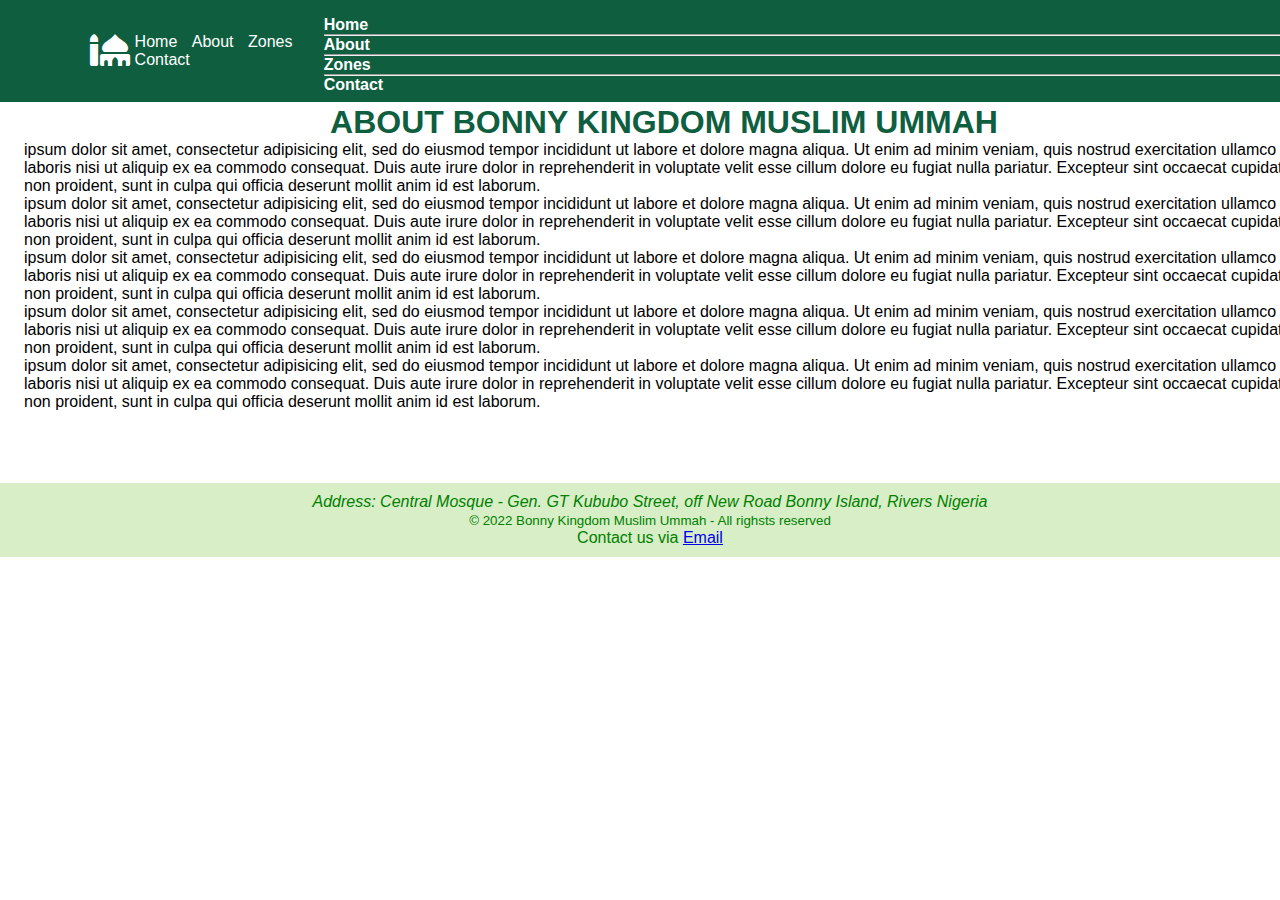
<file: about.html>
<!DOCTYPE html>
<html lang="en">
<head>
	<meta charset="utf-8">
	<meta http-equiv="X-UA-Compatible" content="IE=edge">
     <meta name="viewport" content="width=device-width, initial-scale=1.0">
	<title>Muslim Ummah</title>
	<link href="https://cdn.jsdelivr.net/npm/bootstrap@5.1.1/dist/css/bootstrap.min.css" rel="stylesheet" integrity="sha384-F3w7mX95PdgyTmZZMECAngseQB83DfGTowi0iMjiWaeVhAn4FJkqJByhZMI3AhiU" crossorigin="anonymous">
  <link href="https://cdnjs.cloudflare.com/ajax/libs/font-awesome/5.15.4/css/all.min.css" rel="stylesheet">
  <link rel="stylesheet" href="public/css/styles.css">
</head>
<body>
	<header>
         <a href="" class="logo" id="logo"><i class="fas fa-mosque"></i></a>
          <div class="main-icon" id="icon">
               <div class="fas fa-bars" id="menu-btn"></div>
          </div>
          <nav id="nav">
               <ul>
                    <li><a href="index.html">Home</a></li>
                    <li><a href="about.html">About</a></li>
                    <li><a href="zones.html">Zones</a></li>
                    <li><a href="contact.html">Contact</a></li>
               </ul>
          </nav>
          <div class="d-none" id="flex-nav">
               <ul>
                    <li><a href="index.html">Home</a></li><hr>
                    <li><a href="about.html">About</a></li><hr>
                    <li><a href="zones.html">Zones</a></li><hr>
                    <li><a href="contact.html">Contact</a></li>
               </ul>
          </div>          
     </header>
	<main>
		<article>
               <h1 class="page-title">ABOUT BONNY KINGDOM MUSLIM UMMAH</h1>
               <div>
                 <p>ipsum dolor sit amet, consectetur adipisicing elit, sed do eiusmod
                 tempor incididunt ut labore et dolore magna aliqua. Ut enim ad minim veniam,
                 quis nostrud exercitation ullamco laboris nisi ut aliquip ex ea commodo
                 consequat. Duis aute irure dolor in reprehenderit in voluptate velit esse
                 cillum dolore eu fugiat nulla pariatur. Excepteur sint occaecat cupidatat non
                 proident, sunt in culpa qui officia deserunt mollit anim id est laborum.</p>

                 <p>ipsum dolor sit amet, consectetur adipisicing elit, sed do eiusmod
                 tempor incididunt ut labore et dolore magna aliqua. Ut enim ad minim veniam,
                 quis nostrud exercitation ullamco laboris nisi ut aliquip ex ea commodo
                 consequat. Duis aute irure dolor in reprehenderit in voluptate velit esse
                 cillum dolore eu fugiat nulla pariatur. Excepteur sint occaecat cupidatat non
                 proident, sunt in culpa qui officia deserunt mollit anim id est laborum.</p>

                 <p>ipsum dolor sit amet, consectetur adipisicing elit, sed do eiusmod
                 tempor incididunt ut labore et dolore magna aliqua. Ut enim ad minim veniam,
                 quis nostrud exercitation ullamco laboris nisi ut aliquip ex ea commodo
                 consequat. Duis aute irure dolor in reprehenderit in voluptate velit esse
                 cillum dolore eu fugiat nulla pariatur. Excepteur sint occaecat cupidatat non
                 proident, sunt in culpa qui officia deserunt mollit anim id est laborum.</p>

                 <p>ipsum dolor sit amet, consectetur adipisicing elit, sed do eiusmod
                 tempor incididunt ut labore et dolore magna aliqua. Ut enim ad minim veniam,
                 quis nostrud exercitation ullamco laboris nisi ut aliquip ex ea commodo
                 consequat. Duis aute irure dolor in reprehenderit in voluptate velit esse
                 cillum dolore eu fugiat nulla pariatur. Excepteur sint occaecat cupidatat non
                 proident, sunt in culpa qui officia deserunt mollit anim id est laborum.</p>

                 <p>ipsum dolor sit amet, consectetur adipisicing elit, sed do eiusmod
                 tempor incididunt ut labore et dolore magna aliqua. Ut enim ad minim veniam,
                 quis nostrud exercitation ullamco laboris nisi ut aliquip ex ea commodo
                 consequat. Duis aute irure dolor in reprehenderit in voluptate velit esse
                 cillum dolore eu fugiat nulla pariatur. Excepteur sint occaecat cupidatat non
                 proident, sunt in culpa qui officia deserunt mollit anim id est laborum.</p>
               </div>
         
		</article>
	</main>
	 <footer>
         <p><address>Address: Central Mosque - Gen. GT Kububo Street, off New Road Bonny Island, Rivers Nigeria </address></p>
         <p><small>&copy; 2022 Bonny Kingdom Muslim Ummah - All righsts reserved</small></p>
         <p>Contact us via <a href="mailto:umarmohdkamel@gmail.com" target="_blank">Email</a></p>
    </footer>

  <script type="text/javascript" src="public/js/index.js"></script>
  <script src="https://code.jquery.com/jquery-3.6.0.slim.js" integrity="sha256-HwWONEZrpuoh951cQD1ov2HUK5zA5DwJ1DNUXaM6FsY=" crossorigin="anonymous"></script>
	<script src="public/js/bootstrap.js"></script>
	<script src="https://cdn.jsdelivr.net/npm/bootstrap@5.1.3/dist/js/bootstrap.bundle.min.js" integrity="sha384-ka7Sk0Gln4gmtz2MlQnikT1wXgYsOg+OMhuP+IlRH9sENBO0LRn5q+8nbTov4+1p" crossorigin="anonymous"></script>
</body>
</html>
</file>
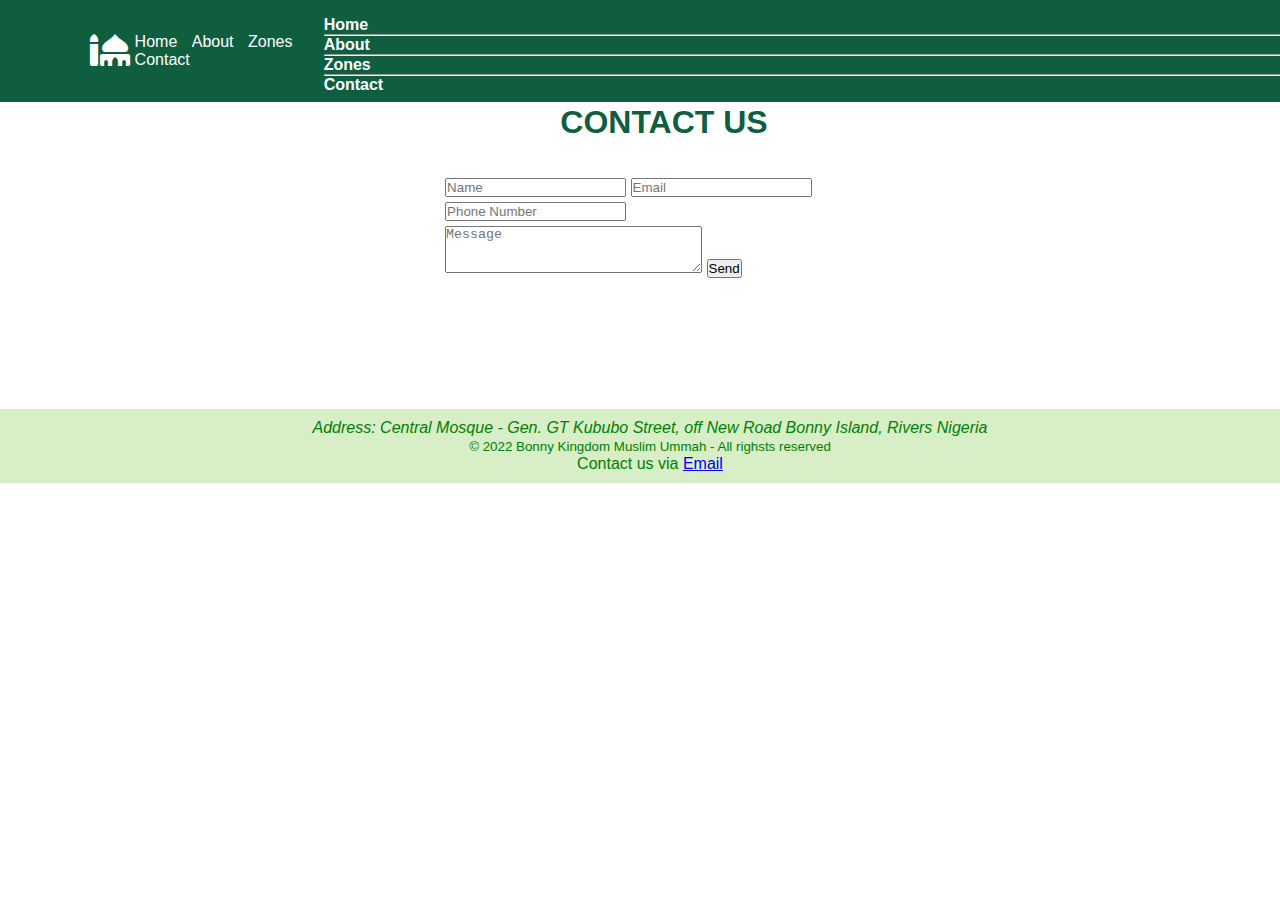
<file: contact.html>
<!DOCTYPE html>
<html lang="en">
<head>
	<meta charset="utf-8">
	<meta http-equiv="X-UA-Compatible" content="IE=edge">
     <meta name="viewport" content="width=device-width, initial-scale=1.0">
	<title>Muslim Ummah</title>
	<link href="https://cdn.jsdelivr.net/npm/bootstrap@5.1.1/dist/css/bootstrap.min.css" rel="stylesheet" integrity="sha384-F3w7mX95PdgyTmZZMECAngseQB83DfGTowi0iMjiWaeVhAn4FJkqJByhZMI3AhiU" crossorigin="anonymous">
  <link href="https://cdnjs.cloudflare.com/ajax/libs/font-awesome/5.15.4/css/all.min.css" rel="stylesheet">
  <link rel="stylesheet" href="public/css/styles.css">
</head>
<body>
	<header>
          <a href="" class="logo" id="logo"><i class="fas fa-mosque"></i></a>
          <div class="main-icon" id="icon">
               <div class="fas fa-bars" id="menu-btn"></div>
          </div>
          <nav id="nav">
               <ul>
                    <li><a href="index.html">Home</a></li>
                    <li><a href="about.html">About</a></li>
                    <li><a href="zones.html">Zones</a></li>
                    <li><a href="contact.html">Contact</a></li>
               </ul>
          </nav>
          <div class="d-none" id="flex-nav">
               <ul>
                    <li><a href="index.html">Home</a></li><hr>
                    <li><a href="about.html">About</a></li><hr>
                    <li><a href="zones.html">Zones</a></li><hr>
                    <li><a href="contact.html">Contact</a></li>
               </ul>
          </div>          
     </header>
	<main>
		<article>
       <h1 class="page-title">CONTACT US</h1>
               <div class="foo-container">
                    <div class="min-container">
                         <p></p>
                         <form action="" id="my-form"> 
                              <div class="msg"></div>        
                              <div class="success"></div>        
                              <input type="text" class="form-control" id="name" placeholder="Name">
                              <input type="text" class="form-control" id="email" placeholder="Email">
                              <input type="number" class="form-control" name="phone" id="phone" placeholder="Phone Number">
                              <textarea name="text" class="form-control" id="text" cols="30" rows="3" placeholder="Message"></textarea>
                              <button type="submit" class="btn btn-success" id="submit">Send</button>
                         </form>
                    </div>
               </div>         
		</article>
	</main>
	 <footer>
         <p><address>Address: Central Mosque - Gen. GT Kububo Street, off New Road Bonny Island, Rivers Nigeria </address></p>
         <p><small>&copy; 2022 Bonny Kingdom Muslim Ummah - All righsts reserved</small></p>
         <p>Contact us via <a href="mailto:umarmohdkamel@gmail.com" target="_blank">Email</a></p>
    </footer>
    <script type="text/javascript">
      
      const myForm = document.querySelector('#my-form');
      const name = document.querySelector('#name');
      const email = document.querySelector('#email');
      const phone = document.querySelector('#phone');
      const text = document.querySelector('#text');
      const button = document.querySelector('#submit');
      const msg = document.querySelector('.msg');
      const success = document.querySelector('.success');

      myForm.addEventListener('submit', onSubmit);

      function onSubmit(e) {
         e.preventDefault();

         const name = document.getElementById('name');
         const email = document.getElementById('email');
         const phone = document.getElementById('phone');
         const text = document.getElementById('text');
         //const button = document.getElementById('submit');
         //const msg = document.getElementByCassName('.msg');
         
         if (name === '' || email === '' || phone === '' || text === '') {
          msg.innerHTML = 'Please fill all the fields.';
          //setTimeout(() => msg.remove(), 3000);
         } else {
          //
         }
       }
    </script>

  <script type="text/javascript" src="public/js/index.js"></script>
  <script src="https://code.jquery.com/jquery-3.6.0.slim.js" integrity="sha256-HwWONEZrpuoh951cQD1ov2HUK5zA5DwJ1DNUXaM6FsY=" crossorigin="anonymous"></script>
	<script src="public/js/bootstrap.js"></script>
	<script src="https://cdn.jsdelivr.net/npm/bootstrap@5.1.3/dist/js/bootstrap.bundle.min.js" integrity="sha384-ka7Sk0Gln4gmtz2MlQnikT1wXgYsOg+OMhuP+IlRH9sENBO0LRn5q+8nbTov4+1p" crossorigin="anonymous"></script>
</body>
</html>
</file>
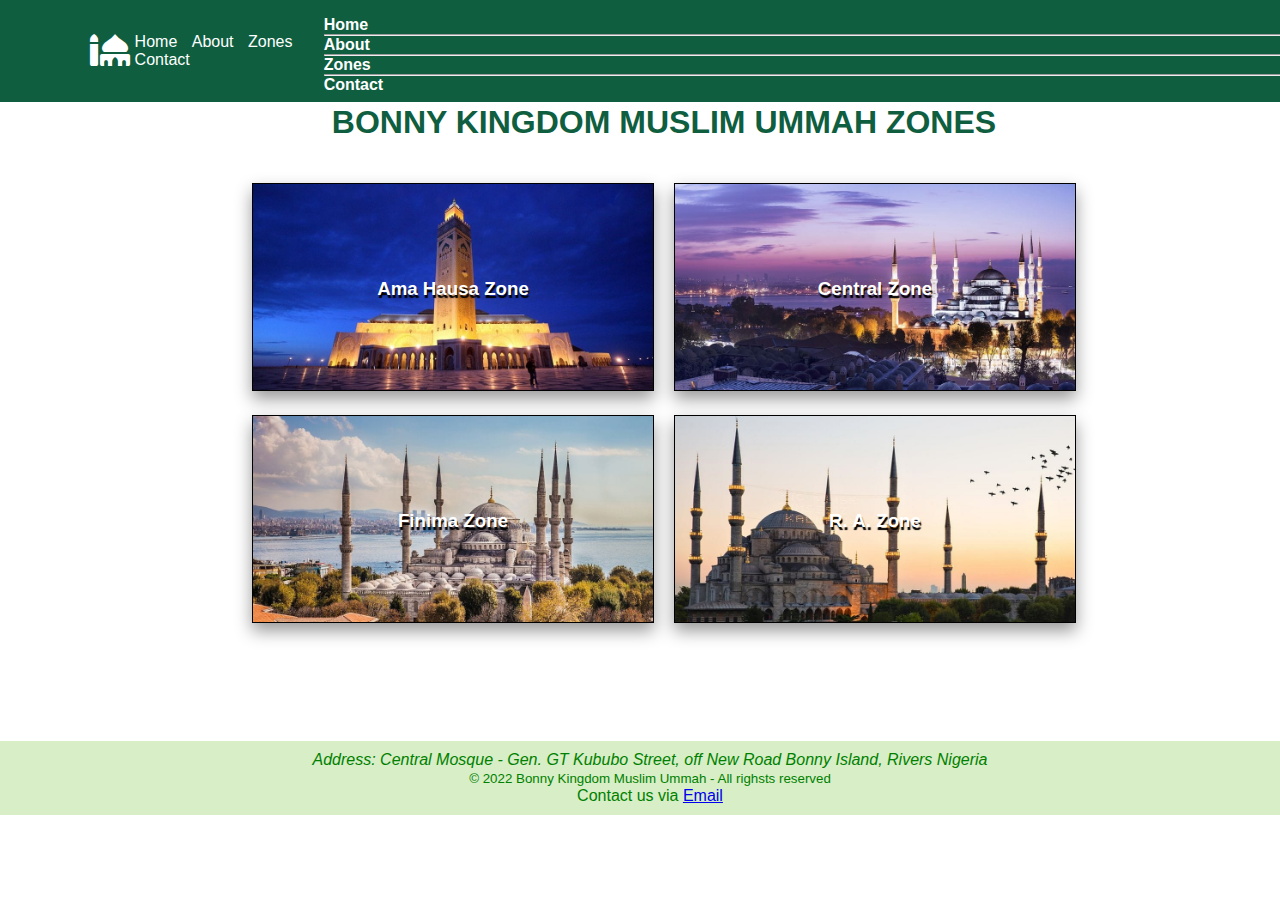
<file: zones.html>
<!DOCTYPE html>
<html lang="en">
<head>
	<meta charset="utf-8">
	<meta http-equiv="X-UA-Compatible" content="IE=edge">
     <meta name="viewport" content="width=device-width, initial-scale=1.0">
	<title>Muslim Ummah</title>
	<link href="https://cdn.jsdelivr.net/npm/bootstrap@5.1.1/dist/css/bootstrap.min.css" rel="stylesheet" integrity="sha384-F3w7mX95PdgyTmZZMECAngseQB83DfGTowi0iMjiWaeVhAn4FJkqJByhZMI3AhiU" crossorigin="anonymous">
  <link href="https://cdnjs.cloudflare.com/ajax/libs/font-awesome/5.15.4/css/all.min.css" rel="stylesheet">
  <link rel="stylesheet" href="public/css/styles.css">
</head>
<body>
	<header>
          <a href="" class="logo" id="logo"><i class="fas fa-mosque"></i></a>
          <div class="main-icon" id="icon">
               <div class="fas fa-bars" id="menu-btn"></div>
          </div>
          <nav id="nav">
               <ul>
                    <li><a href="index.html">Home</a></li>
                    <li><a href="about.html">About</a></li>
                    <li><a href="zones.html">Zones</a></li>
                    <li><a href="contact.html">Contact</a>
               </ul>
          </nav>
          <div class="d-none" id="flex-nav">
               <ul>
                    <li><a href="index.html">Home</a></li><hr>
                    <li><a href="about.html">About</a></li><hr>
                    <li><a href="zones.html">Zones</a></li><hr>
                    <li><a href="contact.html">Contact</a></li>
               </ul>
          </div>             
  </header>
	<main>
		<article>
               <h1 class="page-title">BONNY KINGDOM MUSLIM UMMAH ZONES</h1>
               <div class="main-img-container">
                    <div class="img-container">
                         <a href="zones/ama.html">
                              <img src="public/img/mosque2.jpg">
                               <div class="text-centre">
                                    <h3>Ama Hausa Zone</h3>
                               </div>   
                         </a>                             
                     </div>
                     <div class="img-container">
                         <a href="zones/central.html">
                              <img src="public/img/mosque3.jpg">
                               <div class="text-centre">
                                    <h3>Central Zone</h3>
                               </div>   
                         </a>                             
                     </div>
                     <div class="img-container">
                         <a href="zones/finima.html">
                              <img src="public/img/mosque4.jpg">
                               <div class="text-centre">
                                    <h3>Finima Zone</h3>
                               </div>   
                         </a>                             
                     </div>
                     <div class="img-container">
                         <a href="zones/ra.html">
                              <img src="public/img/mosque6.jpg">
                               <div class="text-centre">
                                    <h3>R. A. Zone</h3>
                               </div>   
                         </a>                             
                     </div>
               </div>
			 
		</article>
	</main>
	 <footer>
         <p><address>Address: Central Mosque - Gen. GT Kububo Street, off New Road Bonny Island, Rivers Nigeria </address></p>
         <p><small>&copy; 2022 Bonny Kingdom Muslim Ummah - All righsts reserved</small></p>
         <p>Contact us via <a href="mailto:umarmohdkamel@gmail.com" target="_blank">Email</a></p>
    </footer>

  <script type="text/javascript" src="public/js/index.js"></script>
  <script src="https://code.jquery.com/jquery-3.6.0.slim.js" integrity="sha256-HwWONEZrpuoh951cQD1ov2HUK5zA5DwJ1DNUXaM6FsY=" crossorigin="anonymous"></script>
	<script src="public/js/bootstrap.js"></script>
	<script src="https://cdn.jsdelivr.net/npm/bootstrap@5.1.3/dist/js/bootstrap.bundle.min.js" integrity="sha384-ka7Sk0Gln4gmtz2MlQnikT1wXgYsOg+OMhuP+IlRH9sENBO0LRn5q+8nbTov4+1p" crossorigin="anonymous"></script>
</body>
</html>
</file>
<file: public/css/styles.css>
@import url('https://fonts.googleapis.com/css2?family=Poppins:wght@300&display=swap');

*{
	margin: 0;
	padding: 0;
}

:root {
   --blue: #287bff;
   --white: #fff;
   --grey: #f5f5f5;
   --green1: #0e5e3f;
   --black1: #000;
   --black2: #999;
   --green: #148f06;
   --success: #0df519;
   --footer: #008000;
   --background: #deeec1;
}

html, body {
	height: : 100%
}

body {
	font-family: sans-serif;
}

.main-icon {
	display: block;
	}

.icon {
	display: block;
	width: 30px;
	height: 2px;
	margin-bottom: 5px;
	background-color: var(--white);
    border-radius: 0.5px;
	}

header {
     display: block;
     position: fixed;
     /*z-index: 2;*/
     top: 0;
     left: 0;
     right: 0;
     /*padding: 10px;*/
     padding: 0.5rem 7%;
     width: 100%;
     cursor: pointer;
     background: var(--green1);
     z-index: 1000;
     display: flex;
     align-items: center;
     justify-content: space-between;
}

header .logo, .main-icon {
    font-weight: bold;
    font-size: 2rem;
    color: var(--white);
}

header nav {
	display: none;
}

nav a:visited,
nav a:link {
     color: var(--white);
     text-decoration: none;
}

nav > ul {
     display: inline;
     padding: 0;
}

nav > ul > li {
     display: inline-block;
     list-style: none;
     margin: 0 5px 0 5px;
     text-decoration: none;
}

/* Adding new nav */
#flex-nav {
    width: 100%;
    padding-top: 0.5em;
    margin-left: 0;
    font-weight: bold;
}

#flex-nav a:visited,
#flex-nav a:link {
    color: var(--white);
    text-decoration: none;
}

#flex-nav ul li {
    display: flex;
    width: 100%;
    list-style: none;
    margin-left:  0px;
}

#flex-nav ul li:hover {
    padding: 20px;
    background-color: var(--green);
    border-radius: 8px;
}

/* Main element styles */

main {
     display: block;
     padding-top: 1em;
     padding-bottom: 3em;
     min-height: 70%;
}

article {
     padding: 1.5em;
     width: 100%;
}

article #welcomeCarousel {
    padding: 0.5em;
}

/* Carousel Styles*/

.carousel-caption {
     bottom: 3rem;
     z-index: 10;
}

.carousel-caption h1 {
     position: relative;
     z-index: 0;
     font-weight: bold;
     text-shadow: 1px 3px 1px var(--black1);
     color: var(--white);
     text-align: center;
}

.carousel-caption p {
     color: var(--white);
     margin: 0.5em 0 0.5em 0;
     text-shadow: 1px 3px 1px var(--black1);
}

.carousel-item {
     height: 32rem;
     max-width: 100vw;
     background-size: cover;
     background-position: center center;
     background-repeat: no-repeat;
}

#welcomeCarousel {
     z-index: 0;
     margin-top: 2em;
}

.welcome-carousel-image1 {
     box-shadow: inset 0 0 100vw rgba(0, 0, 0, 0.3);
     background-image: url('../img/mosque1.jpg');
}

.welcome-carousel-image2 {
     box-shadow: inset 0 0 100vw rgba(0, 0, 0, 0.3);
     background-image: url('../img/central2.jpg');
}

.welcome-carousel-image3 {
     box-shadow: inset 0 0 100vw rgba(0, 0, 0, 0.3);
     background-image: url('../img/bonnymosque1.jpg');
}

/* Image container styles */

.img-container {
	position: relative;
	text-align: center;
	font-weight: 5em;
    text-shadow: 1px 3px 1px var(--black1);
    color: var(--white);
}

.text-centre {
	position: absolute;
	top: 50%;
	left: 50%;
	transform: translate(-50%, -50%);
}

.text-centre h3 {
	color: var(--white);
}

.page-title {
	margin-top: 2em;
	text-align: center;
	color: var(--green1);
}

.main-img-container {
	display: flex;
	flex-direction: row;
	flex-wrap: wrap;
	justify-content: center;
	
}

.main-img-container img {
	width: 400px;
	margin: 10px;
	border: 1px solid var(--black1);
	box-shadow: 0px 8px 16px 0px var(--black2);
}

.min-container {
     width: 100%;
     margin-left: 0;
     margin-top: 0;
}

.foo-container {
     margin: 2em;
}

.foo-container input, textarea {
	margin-top: 5px;
}

.foo-container button {
    margin: 20px 0 2em 0;
}

.msg {
     background-color: #f82a0f;
     font-size: 1.2em;
     color: #fff;
     width: 100%;
     margin-bottom: 5px;
     text-align: center;
     border-radius: 5px;
}

.success {
     background-color: #10dd76;
     font-size: 1.2em;
     color: #fff;
     width: 100%;
     margin-bottom: 5px;
     text-align: center;
     border-radius: 5px;
}

footer {
     display: block;
     width: 100%;
     padding: 10px;
     margin-right: auto;
     margin-left: auto;
     background-color: #d7eec6;
     text-align: center;
     color: var(--footer);
}

@media screen and (min-width: 678px) {

	header nav {
		display: block;
        font-weight: 0.5rem;
        font-size: 1rem;
        color: var(--white);
	}

    #flex-nav {
        display: block;
    }

	.main-icon {
		display: none;
	}

     #welcomeCarousel {
      z-index: 0;
      margin-top: 2em;
    }

     .carousel-caption h1 {
      width: 100%;
      margin-top: 1em;
      margin-bottom: 1em;
      color: var(--white);
      text-align: center;
    }

     .main-img-container {
     	margin: 2em 2em;
     }

     .main-img-container img {
		width: 400px;
		margin: 10px;
		border: 1px solid var(--black1);
		box-shadow: 0px 8px 16px 0px var(--black2);
	}

     .min-container {
          width: 35%;
          margin-left: 32%;
          margin-top: 0;
     }
}
</file>
